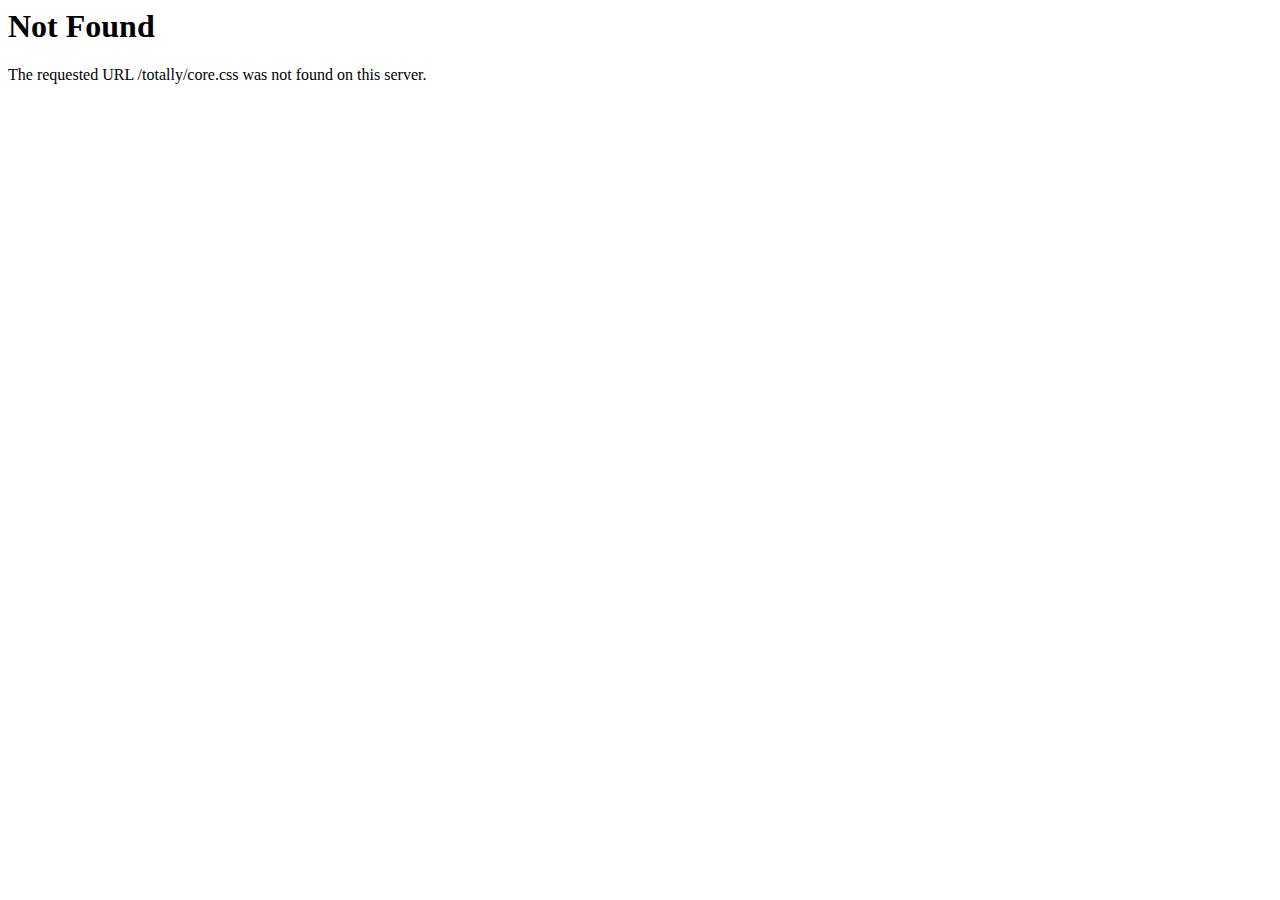
<file: core.html>
<!DOCTYPE HTML PUBLIC "-//IETF//DTD HTML 2.0//EN">
<html><head>
<title>404 Not Found</title>
</head><body>
<h1>Not Found</h1>
<p>The requested URL /totally/core.css was not found on this server.</p>
</body></html>
</file>
